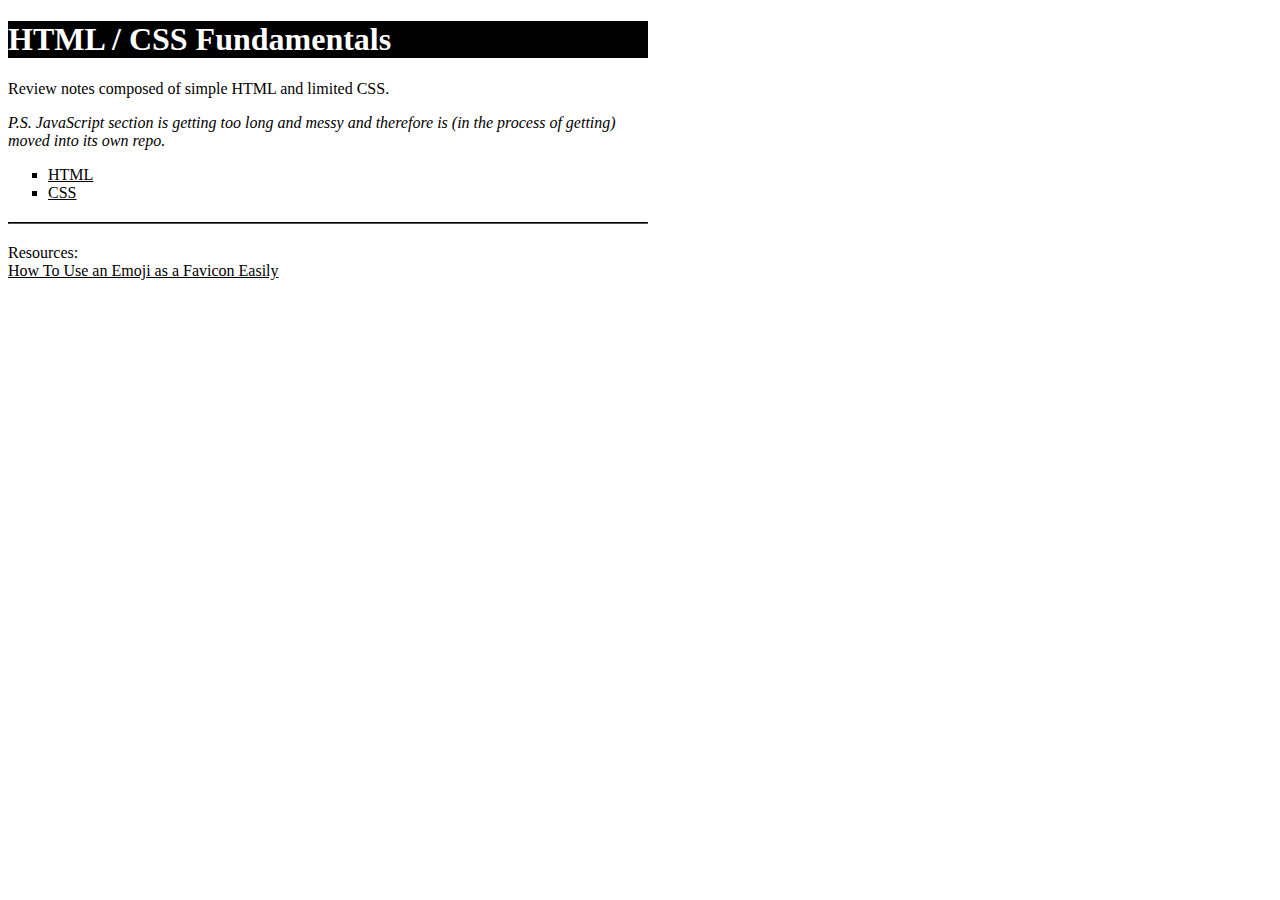
<file: index.html>
<!DOCTYPE html>
<html>
  <head>
    <title>HTML / CSS Notes</title>
    <link
      rel="icon"
      href="data:image/svg+xml,<svg xmlns=%22http://www.w3.org/2000/svg%22 viewBox=%220 0 100 100%22><text y=%22.9em%22 font-size=%2290%22>✏️</text></svg>"
    />
    <link rel="stylesheet" type="text/css" href="style.css" />
  </head>

  <body>
    <h1>HTML / CSS Fundamentals</h1>

    <p>Review notes composed of simple HTML and limited CSS.</p>

    <p>
      <em
        >P.S. JavaScript section is getting too long and messy and therefore is
        (in the process of getting) moved into its own repo.
      </em>
    </p>

    <ul>
      <li><a href="HTML5/index00.html">HTML</a></li>
      <li><a href="CSS/index00.html">CSS</a></li>
    </ul>

    <hr />

    Resources:
    <br />
    <a href="https://css-tricks.com/emoji-as-a-favicon/" target="_blank"
      >How To Use an Emoji as a Favicon Easily</a
    >
  </body>
</html>
</file>
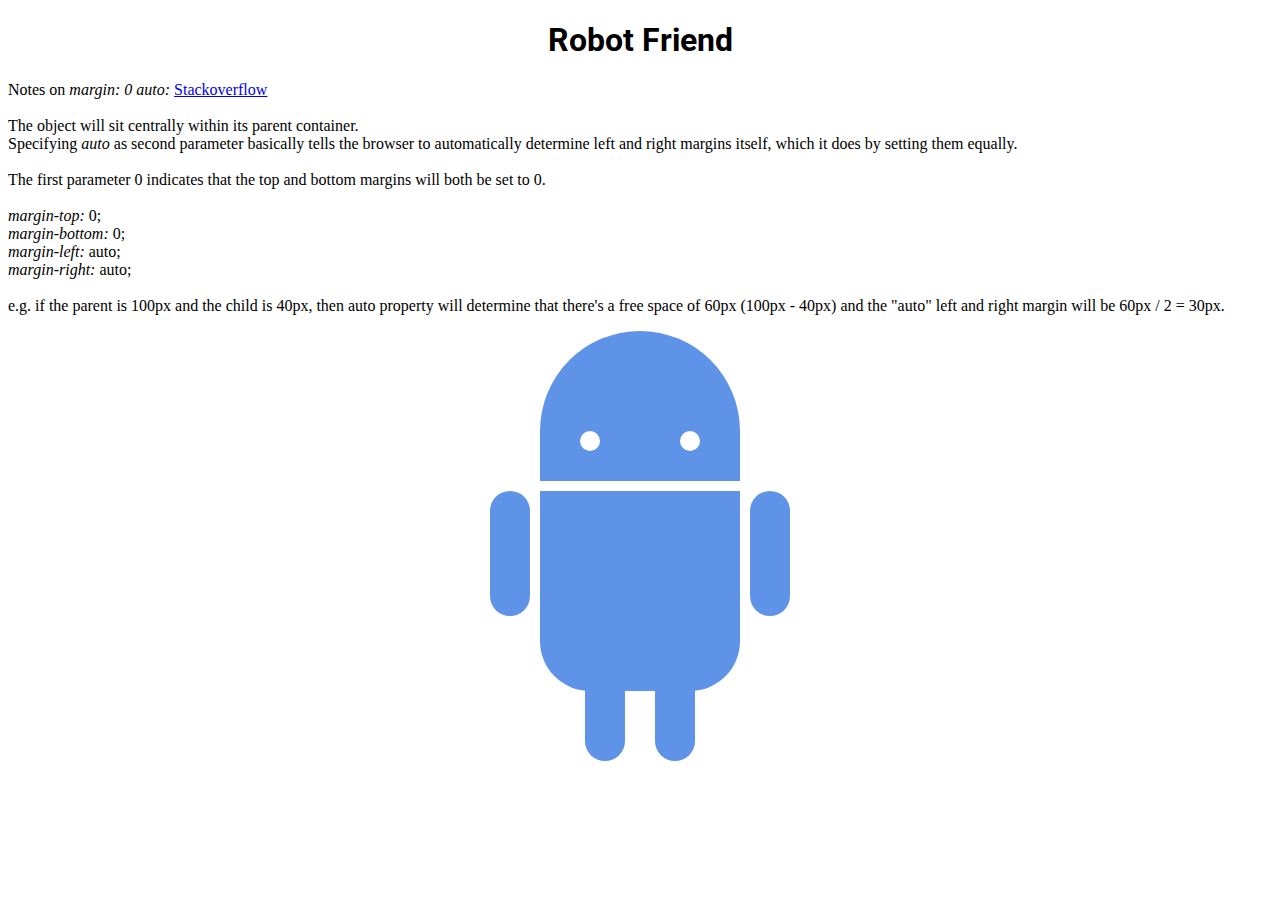
<file: CSS/robot/index.html>
<!DOCTYPE html>
<html>
<head>
	<title>RoboPage</title>
	<link rel="stylesheet" type="text/css" href="style.css">
	<link href="https://fonts.googleapis.com/css?family=Roboto" rel="stylesheet">
</head>
<body>
	<h1>Robot Friend</h1>

	<p>
		Notes on <em>margin: 0 auto:</em> <a href="https://stackoverflow.com/questions/3170772/what-does-auto-do-in-margin-0-auto" target="_blank">Stackoverflow</a>
		<br>
		<br>
		The object will sit centrally within its parent container. <br>

		Specifying <em>auto</em> as second parameter basically tells the browser to
		automatically determine left and right margins itself, which it does by setting them equally. <br>
		<br>
		The first parameter 0 indicates that the top and bottom margins will both be set to 0. <br>
		<br>
		<em>margin-top:</em> 0; <br>
		<em>margin-bottom:</em> 0; <br>
		<em>margin-left:</em> auto; <br>
		<em>margin-right:</em> auto; <br>
		<br>

		e.g. if the parent is 100px and the child is 40px, then auto property will
		determine that there's a free space of 60px (100px - 40px) and the "auto" left and right
		margin will be 60px / 2 = 30px. 



	</p>



	<div class="robots">
		<div class="android"> 
			<div class="head">
				<div class="eyes"> 
					<div class="left_eye"></div> 
					<div class="right_eye"></div>
				</div> 
			</div> 
			<div class="upper_body"> 
				<div class="left_arm"></div> 
				<div class="torso"></div> 
				<div class="right_arm"></div> 
			</div> 
			<div class="lower_body"> 
				<div class="left_leg"></div> 
				<div class="right_leg"></div> 
			</div> 
		</div>
	</div>
</body>
</html>
</file>
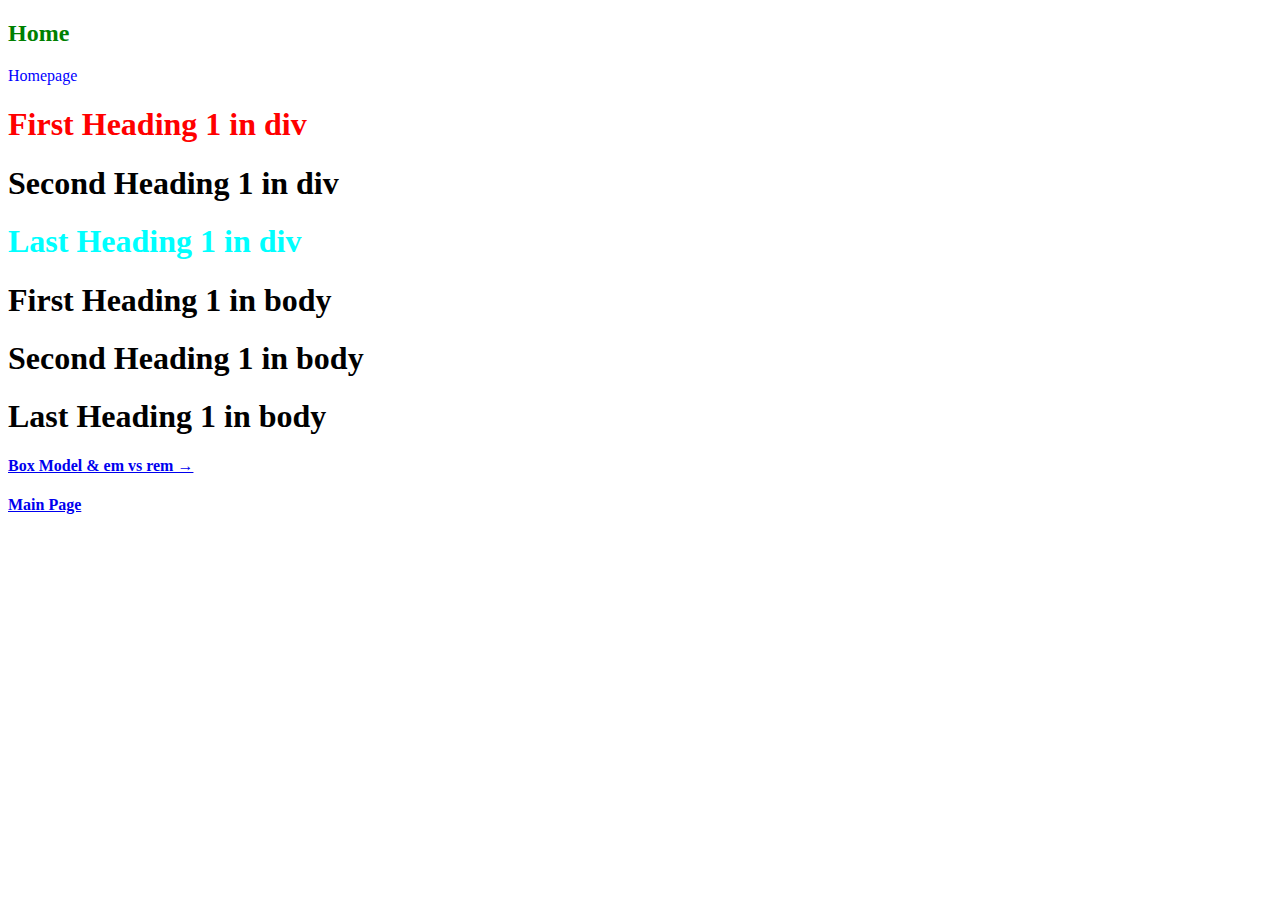
<file: CSS/index00.html>
<!DOCTYPE html>
<html>
  <head>
    <title>CSS Selectors</title>
    <link rel="stylesheet" type="text/css" href="style00.css" />
  </head>

  <body>
    <h2>Home</h2>
    <!-- <p>The element right after h2 Home</p> -->
    <!-- <h3>The element right after h2 but not a &lt;p></h3> -->
    <p>Homepage</p>

    <div>
      <h1>First Heading 1 in div</h1>
      <h1>Second Heading 1 in div</h1>
      <h1>Last Heading 1 in div</h1>
    </div>

    <!-- :first-child won't work here because the parent is body, 
      and the first child of body is <h2>Home</h2>, which is not a <h1> element -->
    <h1>First Heading 1 in body</h1>

    <h1>Second Heading 1 in body</h1>

    <!-- :last-child would still work because it is the last child of body -->
    <h1>Last Heading 1 in body</h1>
    <!-- if I add this element below then it would no longer work -->
    <!-- <h2>:last-child Test</h2> -->

    <h4><a href="index01.html">Box Model & em vs rem →</a></h4>
    <h4><a href="../index.html">Main Page</a></h4>
  </body>
</html>
</file>
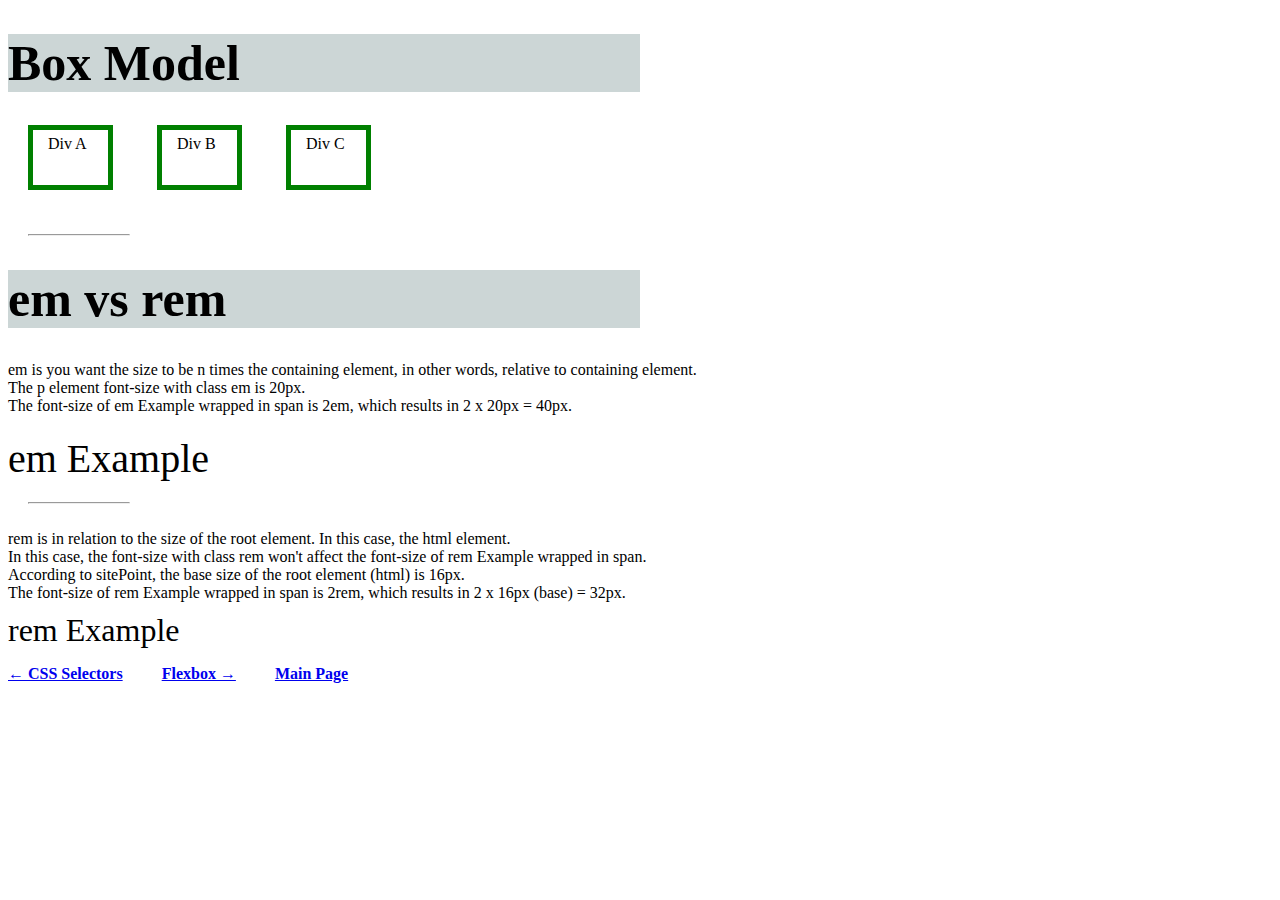
<file: CSS/index01.html>
<!DOCTYPE html>
<html>
  <head>
    <title>Box Model & em vs rem</title>
    <link rel="stylesheet" type="text/css" href="style01.css">
  </head>

  <body>
    <h1>Box Model</h1>
    <div class="boxmodel">Div A</div>
    <div class="boxmodel">Div B</div>
    <div class="boxmodel">Div C</div>

    <br><br><br>

    <hr>
  
    <p>
      <h1>em vs rem</h1>
      em is you want the size to be n times the containing element, in other words, relative to containing element. <br>
      The p element font-size with class em is 20px. <br>
      The font-size of em Example wrapped in span is 2em, which results in 2 x 20px = 40px. 
      <br>
      <p class="em"><span>em Example</span></p>
    
      <hr>

      <br>
      rem is in relation to the size of the root element. In this case, the html element. <br>
      In this case, the font-size with class rem won't affect the font-size of rem Example wrapped in span. <br>
      According to sitePoint, the base size of the root element (html) is 16px. <br>
      The font-size of rem Example wrapped in span is 2rem, which results in 2 x 16px (base) = 32px.
      <p class="rem"><span>rem Example</span></p>
    </p>
  
    <h4><a href="index00.html">← CSS Selectors</a></h4>
    <h4><a href="index02.html">Flexbox →</a></h4>
    <h4><a href="../index.html">Main Page</a></h4>

  </body>
</html>
</file>
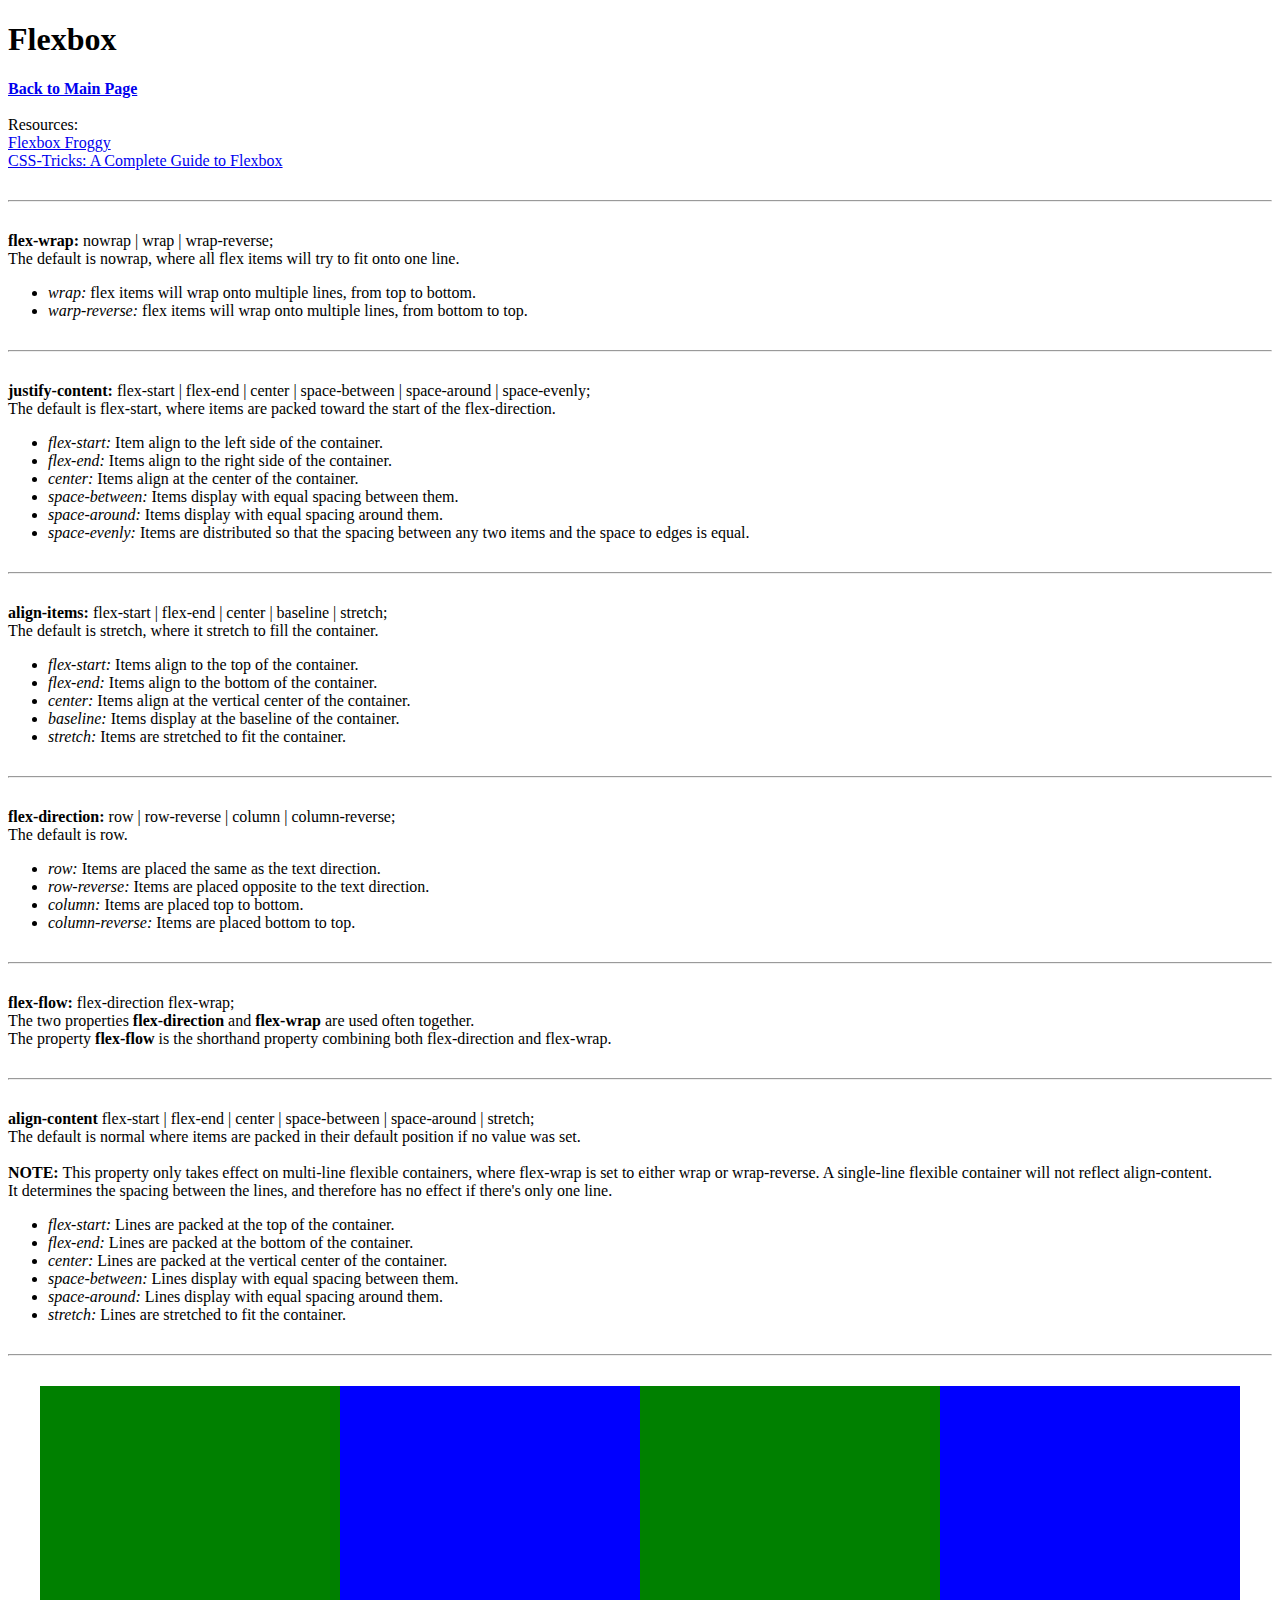
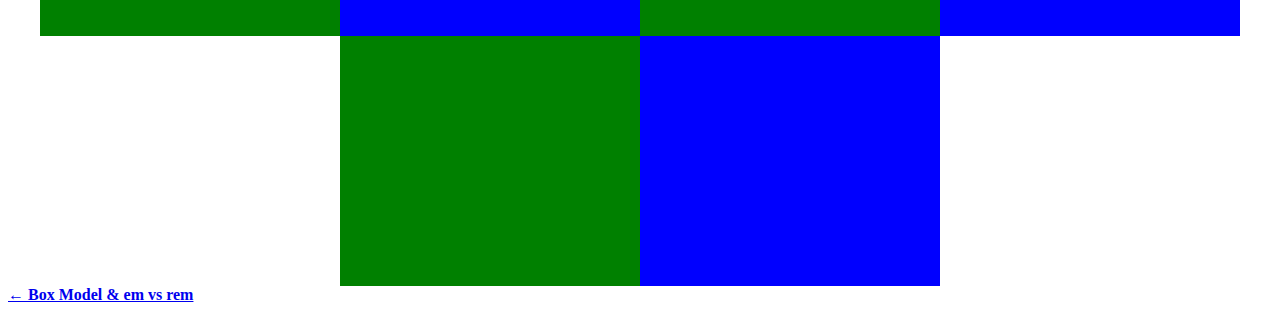
<file: CSS/index02.html>
<!DOCTYPE html>
<html>
<head>
  <title>Flexbox</title>
  <link rel="stylesheet" type="text/css" href="style02.css">
</head>

<body>

  <h1>Flexbox</h1>

  <h4><a href="../index.html">Back to Main Page</a></h4>

  <br>
  <br>
  
  Resources: <br>
  <a href="https://flexboxfroggy.com/" target="_blank">Flexbox Froggy</a><br>
  <a href="https://css-tricks.com/snippets/css/a-guide-to-flexbox/" target="_blank">CSS-Tricks: A Complete Guide to Flexbox</a>

  <hr>

  <p>
    <strong>flex-wrap:</strong> nowrap | wrap | wrap-reverse; <br>
    The default is nowrap, where all flex items will try to fit onto one line. <br>
    
    <ul>
      <li><em>wrap:</em> flex items will wrap onto multiple lines, from top to bottom. </li>
      <li><em>warp-reverse:</em> flex items will wrap onto multiple lines, from bottom to top. </li>
    </ul>
  </p>

  <hr>

  <p>
    <strong>justify-content:</strong> flex-start | flex-end | center | space-between | space-around | space-evenly; <br>
    The default is flex-start, where items are packed toward the start of the flex-direction.     

    <ul>
      <li><em>flex-start:</em> Item align to the left side of the container. </li>
      <li><em>flex-end:</em> Items align to the right side of the container. </li>
      <li><em>center:</em> Items align at the center of the container. </li>
      <li><em>space-between:</em> Items display with equal spacing between them. </li>
      <li><em>space-around:</em> Items display with equal spacing around them. </li>
      <li><em>space-evenly:</em> Items are distributed so that the spacing between any two items and the space to edges is equal. </li>
    </ul>
  </p>


  <hr>

  <p>
    <strong>align-items:</strong> flex-start | flex-end | center | baseline | stretch; <br>
    The default is stretch, where it stretch to fill the container. <br>

    <ul>
      <li><em>flex-start:</em> Items align to the top of the container. </li>
      <li><em>flex-end:</em> Items align to the bottom of the container. </li>
      <li><em>center:</em> Items align at the vertical center of the container. </li>
      <li><em>baseline:</em> Items display at the baseline of the container. </li>
      <li><em>stretch:</em> Items are stretched to fit the container. </li>
    </ul>
  </p>

  <hr>

  <p>
    <strong>flex-direction: </strong> row | row-reverse | column | column-reverse; <br>
    The default is row. <br>

    <ul>
      <li><em>row:</em> Items are placed the same as the text direction. </li>
      <li><em>row-reverse:</em> Items are placed opposite to the text direction. </li>
      <li><em>column:</em> Items are placed top to bottom. </li>
      <li><em>column-reverse:</em> Items are placed bottom to top. </li>
    </ul>
  </p>

  <hr>

  <p>
    <strong>flex-flow:</strong> flex-direction flex-wrap; <br>
    The two properties <strong>flex-direction</strong> and <strong>flex-wrap</strong> are used often
    together. <br>
    The property <strong>flex-flow</strong> is the shorthand property combining both
    flex-direction and flex-wrap. <br>
  </p>

  <hr>

  <p>
    <strong>align-content</strong> flex-start | flex-end | center | space-between | space-around | stretch; <br>
    The default is normal where items are packed in their default position if no value was set. <br>
    <br>
    <strong>NOTE:</strong> This property only takes effect on multi-line flexible containers, where flex-wrap
    is set to either wrap or wrap-reverse. A single-line flexible container will not reflect align-content. <br>
    It determines the spacing between the lines, and therefore has no effect if there's only one line. 
  
    <ul>
      <li><em>flex-start:</em> Lines are packed at the top of the container. </li>
      <li><em>flex-end:</em> Lines are packed at the bottom of the container. </li>
      <li><em>center:</em> Lines are packed at the vertical center of the container. </li>
      <li><em>space-between:</em> Lines display with equal spacing between them. </li>
      <li><em>space-around:</em> Lines display with equal spacing around them. </li>
      <li><em>stretch:</em> Lines are stretched to fit the container. </li>
    </ul>
  
  </p>

  <hr>

  <div class="container">
    <div class="green"></div>
    <div class="blue"></div>
    <div class="green"></div>
    <div class="blue"></div>
    <div class="green"></div>
    <div class="blue"></div>
  </div>

    <h4><a href="index01.html">← Box Model & em vs rem</a></h4>
    <!-- <h4><a href="">Grid →</a></h4> -->

</body>

</html>
</file>
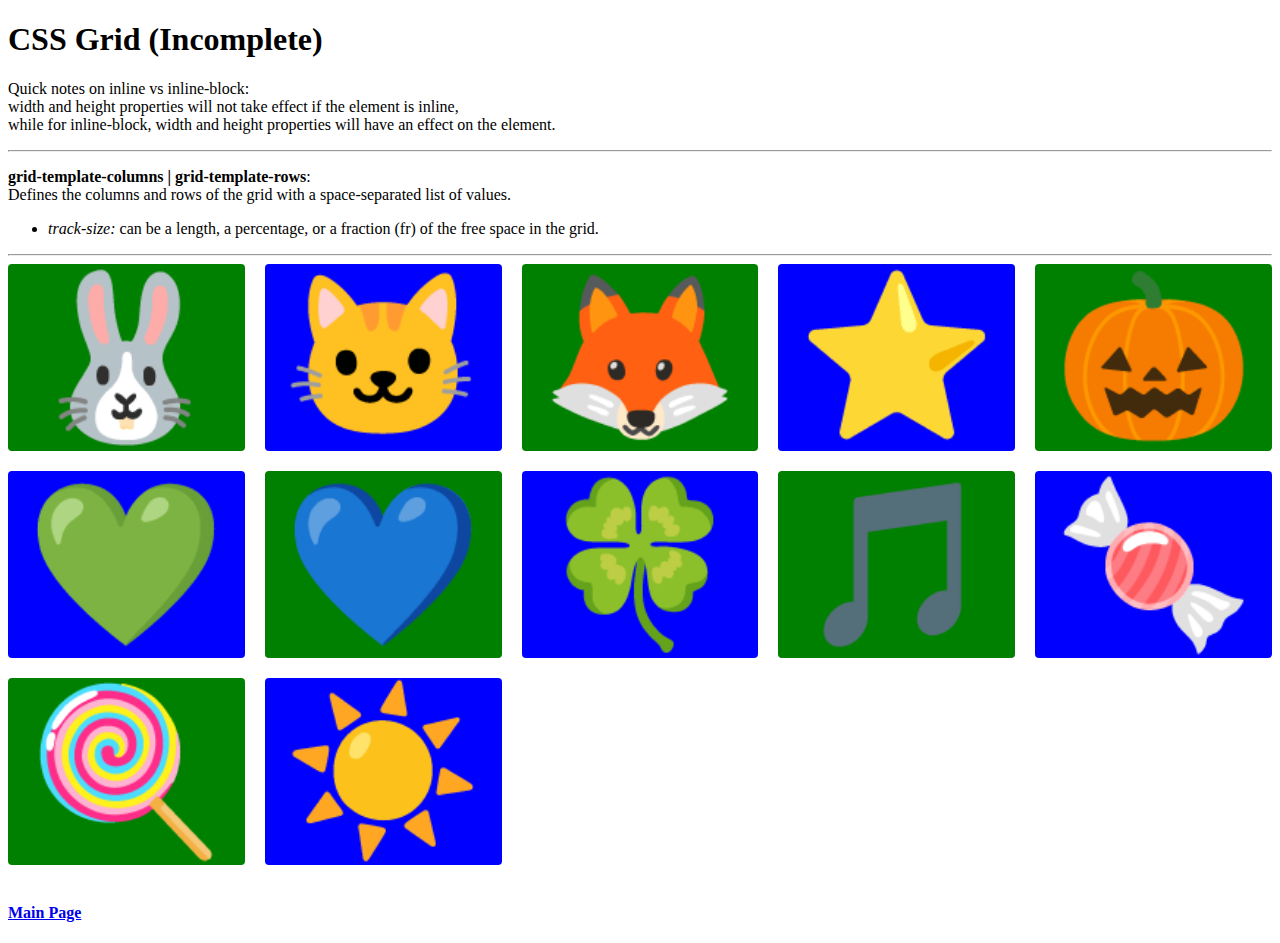
<file: CSS/index03.html>
<!DOCTYPE html>
<html>
  <head>
    <title>CSS Grid</title>
    <link rel="stylesheet" type="text/css" href="style03.css">
  </head>

  <body>
    <h1>CSS Grid (Incomplete)</h1>

    <p>
      Quick notes on inline vs inline-block: <br>
      width and height properties will
      not take effect if the element is inline, <br>
      while for inline-block, width
      and height properties will have an effect on the element. 
    </p>

    <hr>

    <p>
      <strong>grid-template-columns | grid-template-rows</strong>: <br>
      Defines the columns and rows of the grid with a space-separated list of values. <br>
      
      <ul>
        <li><em>track-size:</em> can be a length, a percentage, or a fraction (fr) of the free space in the grid. </li>
      </ul>
    </p>

    <hr>

    <div class="container">
      <div class="card green">🐰</div>
      <div class="card blue">🐱</div>
      <div class="card green">🦊</div>
      <div class="card blue">⭐️</div>
      <div class="card green">🎃</div>
      <div class="card blue">💚</div>
      <div class="card green">💙</div>
      <div class="card blue">🍀</div>
      <div class="card green">🎵</div>
      <div class="card blue">🍬</div>
      <div class="card green">🍭</div>
      <div class="card blue">☀️</div>
    </div>

    <br>
 
    <h4><a href="../index.html">Main Page</a></h4>

  </body>
</html>
</file>
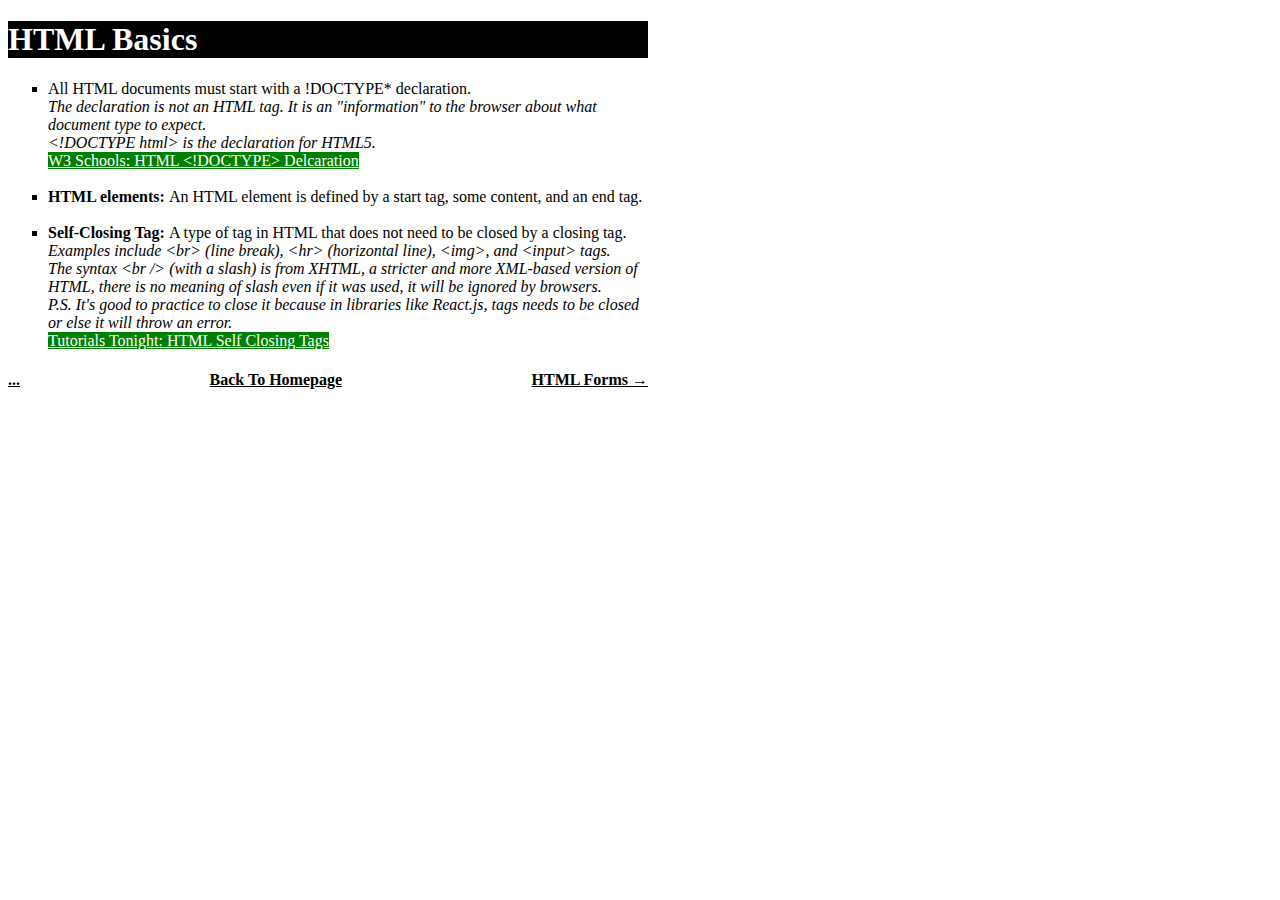
<file: HTML5/index00.html>
<!DOCTYPE html>
<html>
  <head>
    <title>HTML Basics</title>
    <link
      rel="icon"
      href="data:image/svg+xml,<svg xmlns=%22http://www.w3.org/2000/svg%22 viewBox=%220 0 100 100%22><text y=%22.9em%22 font-size=%2290%22>✏️</text></svg>"
    />
    <link rel="stylesheet" type="text/css" href="../style.css" />
  </head>
  <body>
    <h1>HTML Basics</h1>
    <ul>
      <li>
        All HTML documents must start with a !DOCTYPE* declaration.
        <br />

        <em
          >The declaration is not an HTML tag. It is an "information" to the
          browser about what document type to expect.
          <br />
          &lt;!DOCTYPE html&gt; is the declaration for HTML5. <br />
        </em>

        <a
          class="resource"
          href="https://www.w3schools.com/tags/tag_doctype.asp"
          target="_blank"
          >W3 Schools: HTML &lt;!DOCTYPE&gt; Delcaration</a
        >
      </li>
      <br />

      <li>
        <strong>HTML elements: </strong>An HTML element is defined by a start
        tag, some content, and an end tag.
      </li>

      <br />

      <li>
        <strong>Self-Closing Tag: </strong>A type of tag in HTML that does not
        need to be closed by a closing tag. <br />
        <em
          >Examples include &lt;br&gt; (line break), &lt;hr&gt; (horizontal
          line), &lt;img&gt;, and &lt;input&gt; tags.</em
        >
        <br />

        <em
          >The syntax &lt;br /&gt; (with a slash) is from XHTML, a stricter and
          more XML-based version of HTML, there is no meaning of slash even if
          it was used, it will be ignored by browsers. <br />
          P.S. It's good to practice to close it because in libraries like
          React.js, tags needs to be closed or else it will throw an error. </em
        ><br />

        <a
          class="resource"
          href="https://www.tutorialstonight.com/self-closing-tags-in-html.php"
          target="_blank"
          >Tutorials Tonight: HTML Self Closing Tags</a
        >
      </li>
    </ul>
    <h4 class="footer-nav">
      <a>...</a>
      <a href="../index.html">Back To Homepage</a>
      <a href="index01.html">HTML Forms →</a>
    </h4>
  </body>
</html>

<!-- * &lt; &gt; are HTML entities -->
</file>
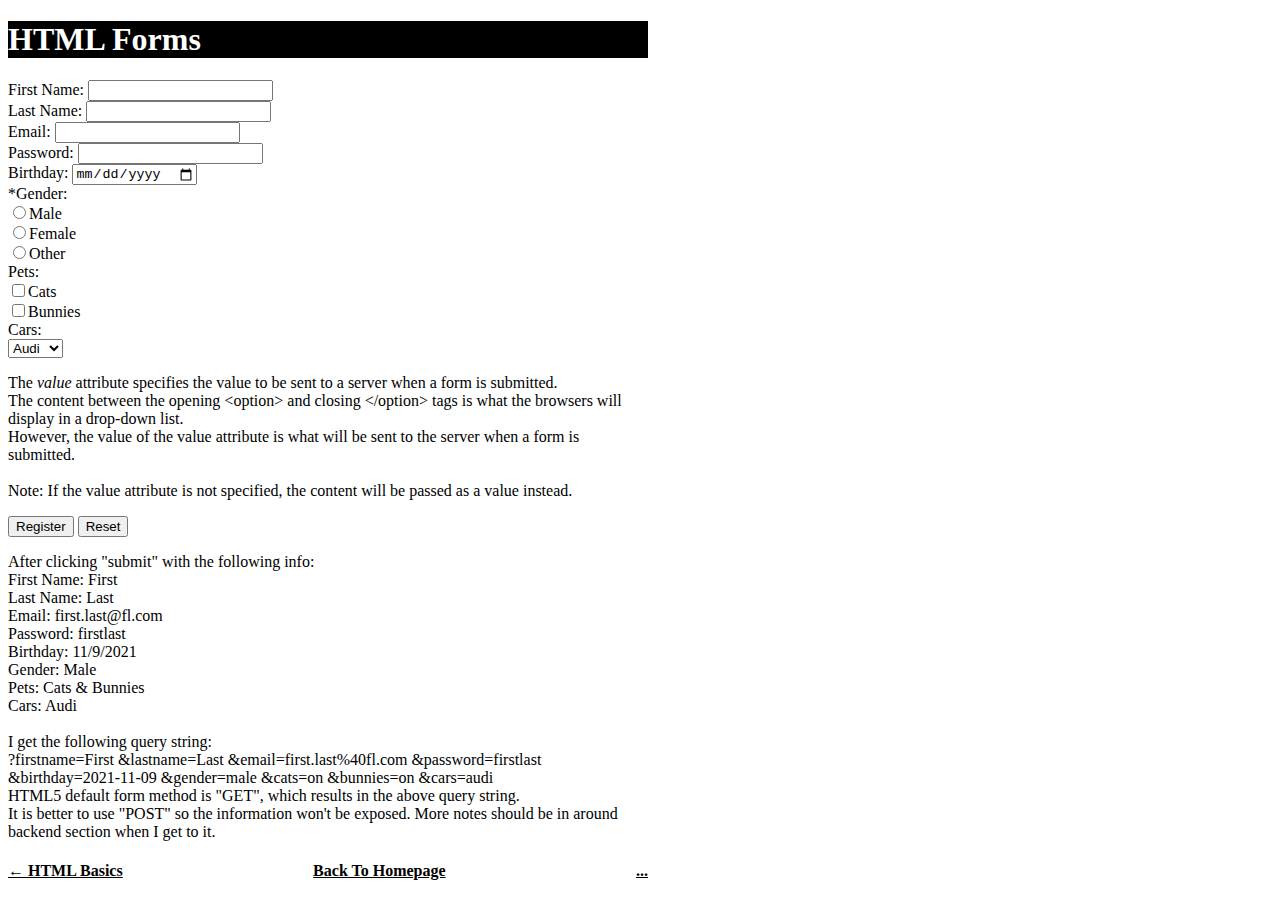
<file: HTML5/index01.html>
<!DOCTYPE html>
<head>
  <title>HTML Forms</title>
  <link rel="icon" href="data:image/svg+xml,<svg xmlns=%22http://www.w3.org/2000/svg%22 viewBox=%220 0 100 100%22><text y=%22.9em%22 font-size=%2290%22>✏️</text></svg>" />
  <link rel="stylesheet" type="text/css" href="../style.css" />
</head>

<body>
  <h1>HTML Forms</h1>
  <form>
    First Name: <input type="text" name="firstname"><br>
    Last Name: <input type="text" name="lastname"><br>
    Email: <input type="email" name="email" required><br>
    Password: <input type="password" name="password" min="6"><br>
    Birthday: <input type="date" name="birthday"><br>
    
    <!-- radio buttons -->
    *Gender: <br>
    <input type="radio" name="gender" value="male">Male<br>
    <input type="radio" name="gender" value="female">Female<br>
    <input type="radio" name="gender" value="other">Other<br>
   
    <!-- checkbox -->
    Pets: <br>
    <input type="checkbox" name="cats">Cats<br>
    <input type="checkbox" name="bunnies">Bunnies<br>

    <!-- dropdown -->
    Cars: <br>
    <select name="cars">
      <option value="audi">Audi</option>
      <option value="bmw">BMW</option>
    </select>
    <p>
      The <em>value</em> attribute specifies the value to be sent to a server when a form is submitted. <br>
      The content between the opening &lt;option> and closing &lt;/option> tags is what the browsers will display in a drop-down list. <br>
      However, the value of the value attribute is what will be sent to the server when a form is submitted. <br>
      <br>
      Note: If the value attribute is not specified, the content will be passed as a value instead.
    </p>

    <input type="submit" value="Register">
    <input type="reset">


    <p>
      After clicking "submit" with the following info: <br>
      First Name: First <br>
      Last Name: Last <br>
      Email: first.last@fl.com <br>
      Password: firstlast <br>
      Birthday: 11/9/2021 <br>
      Gender: Male <br>
      Pets: Cats & Bunnies <br>
      Cars: Audi <br>
      <br>
      I get the following query string: <br>
      ?firstname=First
      &lastname=Last
      &email=first.last%40fl.com
      &password=firstlast
      &birthday=2021-11-09
      &gender=male
      &cats=on
      &bunnies=on
      &cars=audi
      <br>
      HTML5 default form method is "GET", which results in the above query string. <br>
      It is better to use "POST" so the information won't be exposed. More notes should be in around backend section when I get to it. 
    </p>
  </form>

  <h4 class="footer-nav">
    <a href="index00.html">← HTML Basics</a>
    <a href="../index.html">Back To Homepage</a>
    <a>...</a>
  </h4>
</body>
</html>

<!-- * group radio buttons by using the 'name' attribute -->
</file>
<file: style.css>
body {
  width: 50%;
}

h1 {
  background-color: black;
  color: white;
}

ul li {
  list-style-type: square;
}

hr {
  border-color: black;
  margin: 20px 0;
}

a,
a:hover,
a:focus,
a:active {
  text-decoration: underline;
  color: inherit;
}

.resource {
  background-color: green;
  color: white;
}

.resource:hover {
  background-color: #03ad03;
  color: white;
}

.resource:active,
.resource:visited {
  color: white;
}

.footer-nav {
  display: flex;
  justify-content: space-between;
}
</file>
<file: CSS/robot/style.css>
h1 {
	text-align: center;
	font-family: 'Roboto', sans-serif;
}

.robots {
	display: flex;
	justify-content: center;
}

.head, 
.left_arm, 
.torso, 
.right_arm, 
.left_leg, 
.right_leg {
	 background-color: #5f93e8;
}

.head { 
	width: 200px; 
	margin: 0 auto; 
	height: 150px; 
	border-radius: 200px 200px 0 0; 
	margin-bottom: 10px;
} 

.eyes {
	display: flex;
}

.head:hover {
	width: 300px;
    transition: 1s ease-in-out;
}

.upper_body { 
	width: 300px; 
	height: 150px;
	display: flex; 
} 

.left_arm, .right_arm { 
	width: 40px; 
	height: 125px;
	border-radius: 100px; 
} 

.left_arm { 
	margin-right: 10px; 
} 

.right_arm { 
	margin-left: 10px; 
} 

.torso { 
	width: 200px; 
	height: 200px;
	border-radius: 0 0 50px 50px; 
} 

.lower_body { 
	display: flex;

	width: 200px; 
	height: 200px;
	/* This is another useful property. Hmm what do you think it does?*/
	margin: 0 auto;

} 

.left_leg, .right_leg { 
	width: 40px; 
	height: 120px;
	border-radius: 0 0 100px 100px; 
} 

.left_leg { 
	margin-left: 45px; 
} 

.left_leg:hover {
	-webkit-transform: rotate(20deg);
    -moz-transform: rotate(20deg);
    -o-transform: rotate(20deg);
    -ms-transform: rotate(20deg);
    transform: rotate(20deg);
}

.right_leg { 
	margin-left: 30px; 
}

.left_eye, .right_eye { 
	width: 20px; 
	height: 20px; 
	border-radius: 15px; 
	background-color: white;  
} 

.left_eye { 
	/* These properties are new and you haven't encountered
	in this course. Check out CSS Tricks to see what it does! */
	position: relative; 
	top: 100px; 
	left: 40px; 
} 

.right_eye { 
	position: relative; 
	top: 100px; 
	left: 120px; 
}
</file>
<file: CSS/style00.css>
h2 {
  color: green;
}

h2 + p {
  color: blue;
}

h1:first-child {
  color: red;
}

h1:last-child {
  color: cyan;
}
</file>
<file: CSS/style01.css>
h1 {
  font-size: 50px;
  background-color: rgba(0, 50, 50, 0.2);
  margin-right: 50%;
}

h4 {
  display: inline;
  margin-right: 35px;
}

.boxmodel {
  border: 5px solid green;
  display: inline-block;

  /* ↑ → ↓ ← */
  /* ↑↓ | ←→ */

  /* space inside the border */
  padding: 5px 10px 20px 15px;
  
  /* space outside the border */
  margin: 0 20px;

  /* content size can be changed with width/height */
  width: 50px;
  height: 30px;
}

hr {
  width: 100px;
  margin-left: 20px;
}

.em {
  font-size: 20px;
}

.em span {
  font-size: 2em;
  /* font-size: 40px; */
}

.rem {
  font-size: 10px;
}

.rem span {
  font-size: 2rem;
  /* font-size: 32px; */
}
</file>
<file: CSS/style02.css>
h4 {
  display: inline;
  margin-right: 35px;
}

hr {
  /* width: 50%; */
  margin-top: 30px;
  margin-bottom: 30px;
}

.green {
  width: 300px;
  height: 250px;
  background-color: green;
}

.blue {
  width: 300px;
  height: 250px;
  background-color: blue;
}

.container {
  display: flex;
  
  flex-wrap: wrap;
  /* flex-wrap: wrap-reverse; */
  
  justify-content: center;
  /* justify-content: space-between; */
  /* justify-content: space-around; */
  /* justify-content: space-evenly; */

  /* flex-direction: column; */
}
</file>
<file: CSS/style03.css>
.card {
  /* display: inline-block; */
  /* display: block; */
  font-size: 10em;
  text-align: center;
  cursor: pointer;
  border-radius: 4px;
}

.blue {
  background-color: blue;
}

.green {
  background-color: green;
}

.container {
  /* display: flex; */
  display: grid;

  /* important property of gird, will be using for almost all grid display */
  /* repeat(repeat n times, the value) */
  /* grid-template-columns: repeat(3, 1fr); */

  /* grid-template-columns: auto 1fr 2fr; */

  /* most common grid pattern when it comes to website layouts */
  grid-template-columns: repeat(auto-fill, minmax(200px, 1fr));
  
  gap: 20px;

  /* justify-items: start; */
}
</file>
